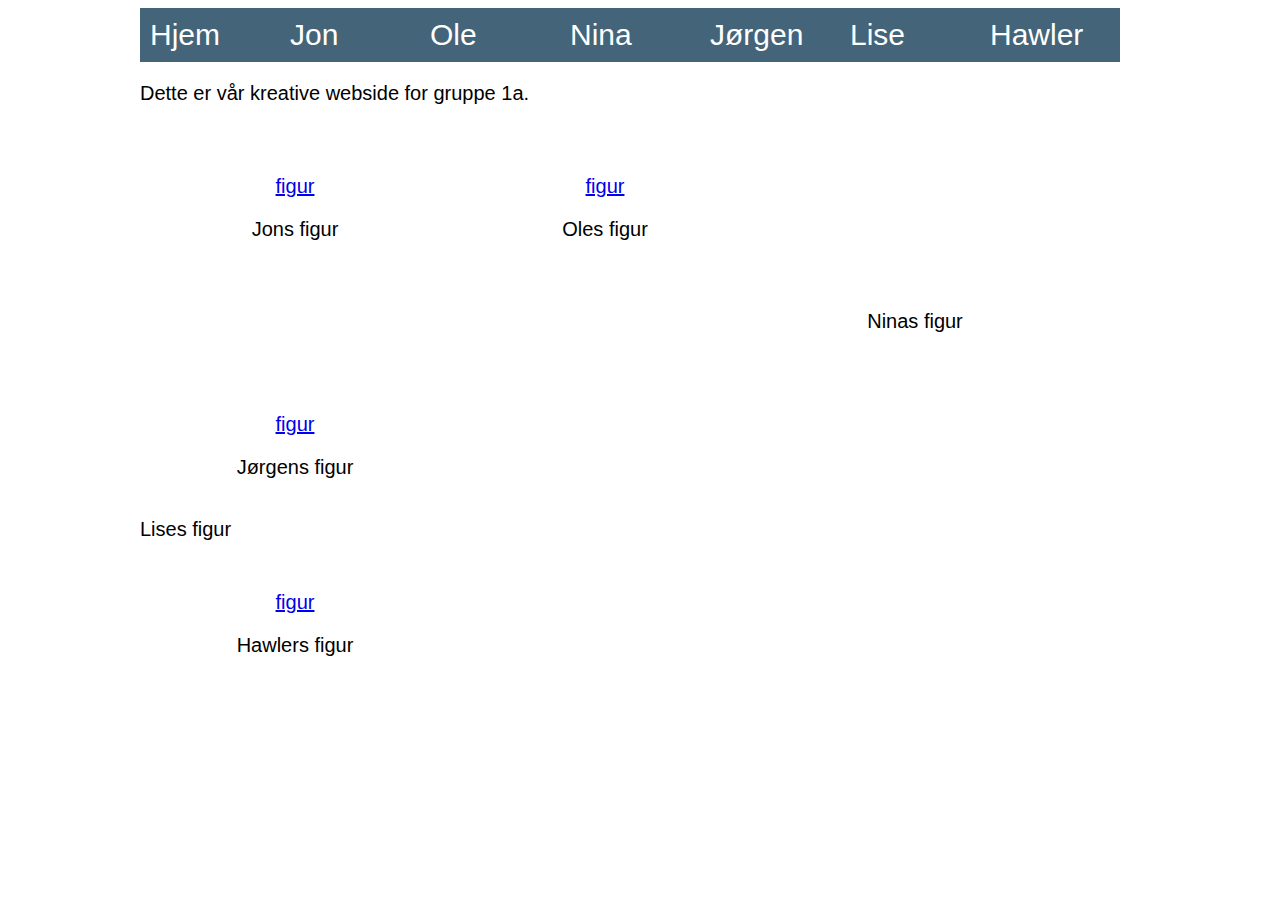
<file: index.html>
<!DOCTYPE html>
    <html>
    <head>
        <title>Gruppe 1a - hjem</title>
        <meta charset="utf-8"/>
        <link rel="stylesheet" type="text/css" href="style.css" />
    </head>
    
    <body>
    
    <div id="wrapper">
            <header>
            </header>

        <nav>
        
            <ul>
                <li><a href="index.html">Hjem</a></li>
                <li><a href="jon.html">Jon</a></li>
                <li><a href="ole.html">Ole</a></li>
                <li><a href="nina.html">Nina</a></li>
                <li><a href="jorgen.html">Jørgen</a></li>
                <li><a href="lise.html">Lise</a></li>
                <li><a href="hawler.html">Hawler</a></li>
            </ul>
        </nav>
    
        <main>
            <div>
                <p>Dette er vår kreative webside for gruppe 1a.</p>
        
            </div>
        
            <div class="figurer">
                <a target="_blank" href="jon.html">
                    <p>figur</p>
        
                </a>
                <div>Jons figur</div>
            </div>
    
            <div class="figurer">
                <a target="_blank" href="ole.html">
                    <p>figur</p>
                </a>
                <div>Oles figur</div>
            </div>
        
            <div class="figurer">
                <a target="_blank" href="nina.html">
                    <div>
                        <svg id="svg" width="150" height="150"></svg>
                        <script src="images/nina.js" type="module"></script>
                    </div>
                </a>
                <div>Ninas figur</div>
            </div>

            <div class="figurer">
                <a target="_blank" href="jorgen.html">
                <p>figur</p>
                </a>
                <div>Jørgens figur</div>
            </div>

            <div>
                <a target="_blank" href="lise.html">
                    <div>
                        <svg id="svg" width="150" height="150"></svg>
                        <script src="images/lise.js" type="module"></script>
                    </div>
                </a>
                <div>Lises figur</div>
            </div>

            <div class="figurer">
                <a target="_blank" href="hawler.html">
                    <p>figur</p>
                </a>
                <div>Hawlers figur</div>
            </div>

            <div>
                <svg id="svg" width="150" height="150"></svg>
                <script src="images/lise.js" type="module"></script>
            </div>

        </main>
    </div>
    </body>
</html>
</file>
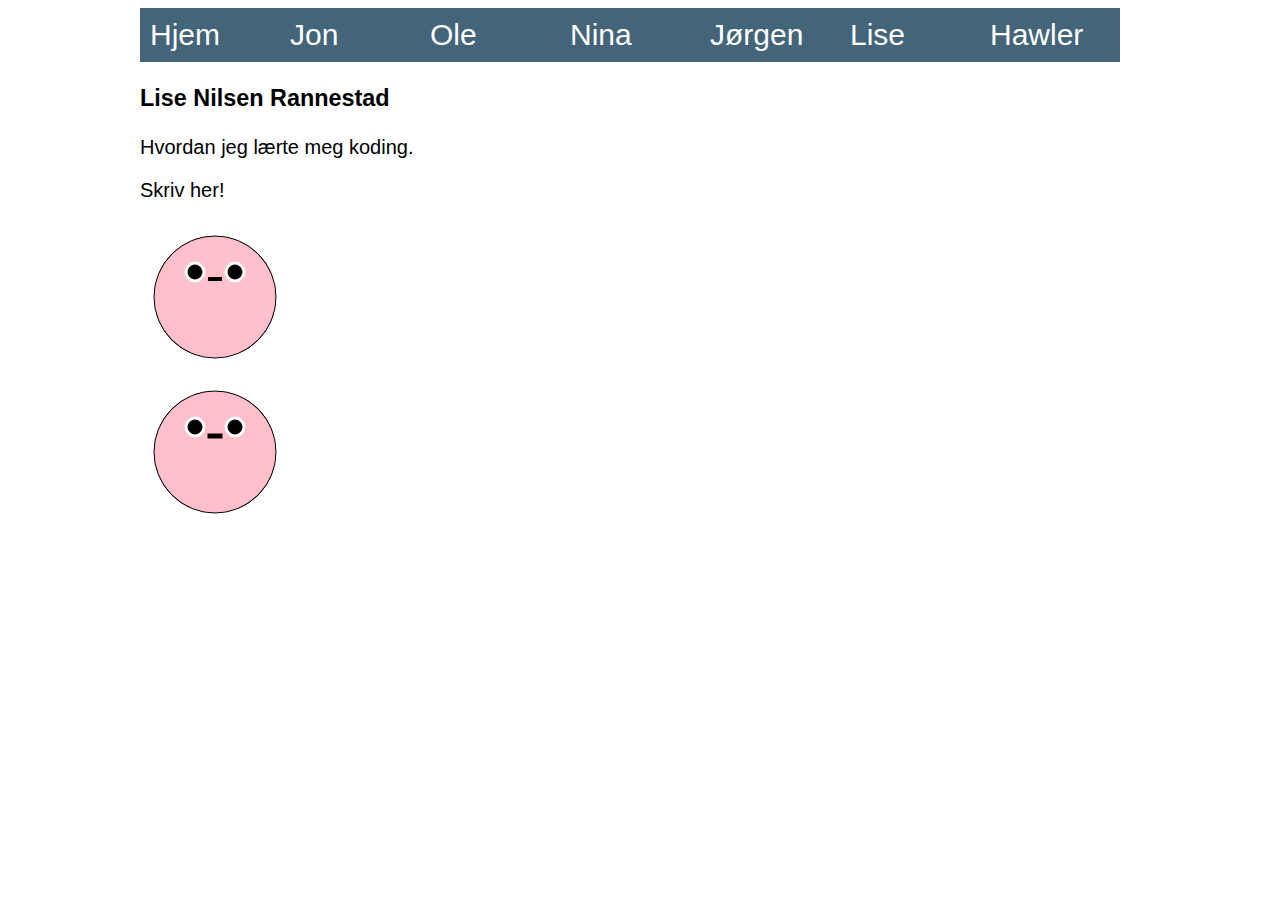
<file: lise.html>
<!DOCTYPE html>
<html lang="en">
<head>
    <meta charset="UTF-8">
    <link rel="stylesheet" href="style.css">
    <link href="https://fonts.googleapis.com/css2?family=Bebas+Neue&display=swap" rel="stylesheet">
    <title>Gruppe 1a - Lise</title>
</head>
 <div id="wrapper">


<body>
      <nav>
        
        <ul>
            <li><a href="index.html">Hjem</a></li>
            <li><a href="jon.html">Jon</a></li>
            <li><a href="ole.html">Ole</a></li>
            <li><a href="nina.html">Nina</a></li>
            <li><a href="jorgen.html">Jørgen</a></li>
            <li><a href="lise.html">Lise</a></li>
            <li><a href="hawler.html">Hawler</a></li>
    </ul>
    </nav>

<main>
<div class="lkodeopplevelse">
    <h3>
        Lise Nilsen Rannestad
    </h3>
</div>
<p> Hvordan jeg lærte meg koding.</p>

<div class="lparagraf">
    <p>
     Skriv her!
    </p>
</div>

<! Canvas API  >
<div>
    <canvas id="canvas" width="150" height="150"></canvas>
    <script src="images/lise.js" type="module"></script>
</div>


<! SVG API >
<div>
    <svg id="svg" width="150" height="150"></svg>
    <script src="images/lise.js" type="module"></script>
</div>
</main>
</body>
</html>
</file>
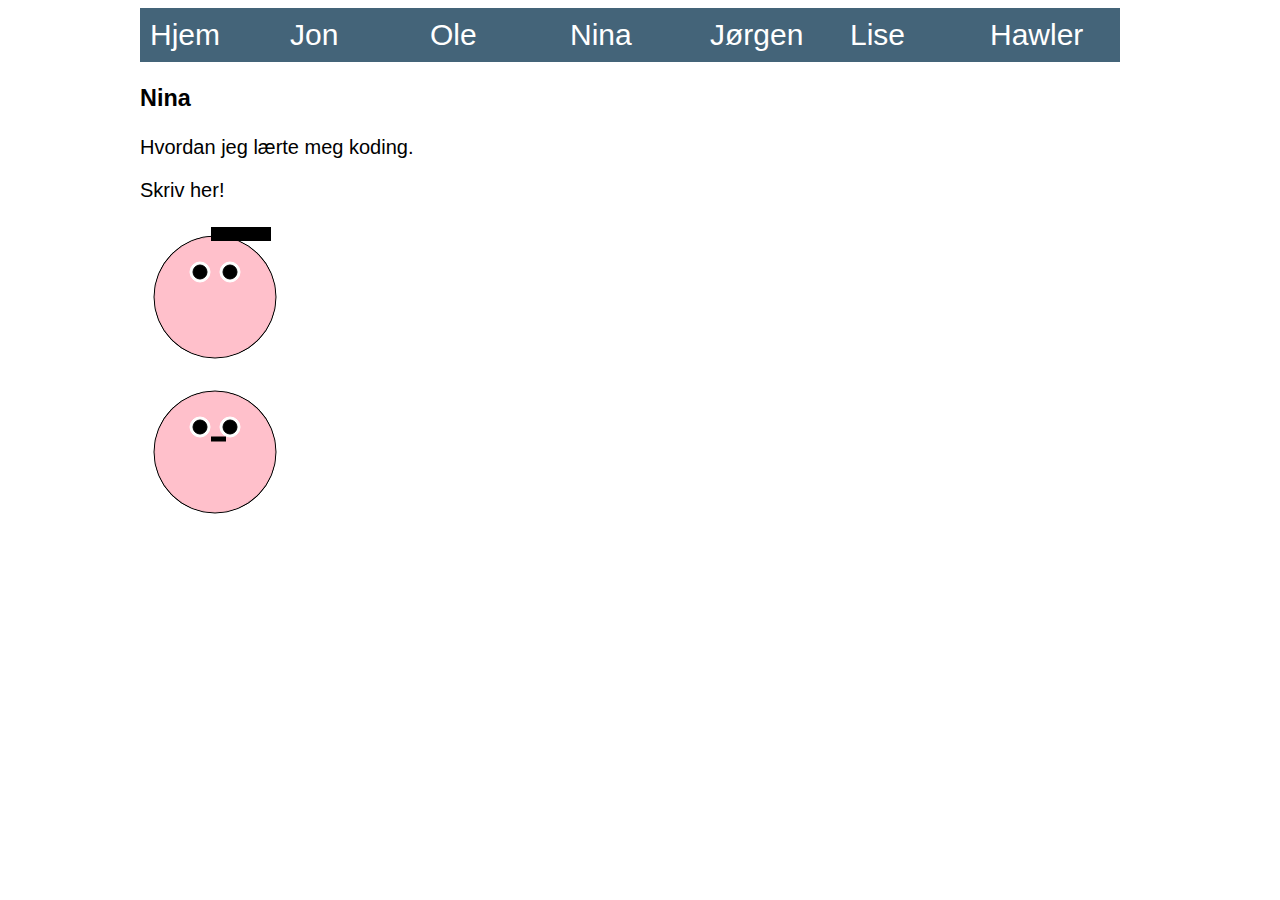
<file: nina.html>
<!DOCTYPE html>
<html lang="en">
<head>
    <meta charset="UTF-8">
    <link rel="stylesheet" href="style.css">
    <link href="https://fonts.googleapis.com/css2?family=Bebas+Neue&display=swap" rel="stylesheet">
    <title>Gruppe 1a - Nina</title>
</head>
 <div id="wrapper">


<body>
      <nav>
        
        <ul>
            <li><a href="index.html">Hjem</a></li>
            <li><a href="jon.html">Jon</a></li>
            <li><a href="ole.html">Ole</a></li>
            <li><a href="nina.html">Nina</a></li>
            <li><a href="jorgen.html">Jørgen</a></li>
            <li><a href="lise.html">Lise</a></li>
            <li><a href="hawler.html">Hawler</a></li>
    </ul>
    </nav>

<main>
<div class="lkodeopplevelse">
    <h3>
        Nina
    </h3>
</div>
<p> Hvordan jeg lærte meg koding.</p>

<div class="lparagraf">
    <p>
     Skriv her!
    </p>
</div>

<! Canvas API  >
<a target="_blank" href="index.html">
<div class="ninafigur">
    <canvas id="canvas" width="150" height="150"></canvas>
    <script src="images/nina.js" type="module"></script>
</div>
</a>

<! SVG API >
<div>
    <svg id="svg" width="150" height="150"></svg>
    <script src="images/nina.js" type="module"></script>
</div>
</main>
</body>
</html>
</file>
<file: style.css>
html {
    overflow-y: scroll;
}
    
#wrapper {
    display: flex;
    flex-direction: row;
    flex-wrap: wrap;
    width: 1000px;
    height: 100%;
    margin: auto;
    font-family: sans-serif;
    font-size: 20px;
}

header {
    flex-basis: 100%;
}

nav {
    flex-basis: 100%;
}

main {
    flex: auto;
    min-height: 800px;
}

nav ul {
    list-style: none;
    margin: 0;
    padding: 0;
    width: 100%;
}

nav li a {
    display: block;
    text-decoration: none;
    background-color: #446479;
    color: white;
    font-size: 30px;
    padding: 10px;
}

nav li a:hover {
    background-color: #374752;
}

nav li {
    float: left;
    width: 14%;
}

table {
    border-collapse: collapse;
    background-color: #8097a7;
    width: 970px;
}

table, th, td {
    padding: 5px;   
}
    
td, th {
    width: 33%;
}

th {
    font-weight: bold;
    text-align: left;
    background-color: white;
}

div.figurer {
    margin: 5px;
    float: left;
    width: 250px;
}

div.figurer img {
    width: 100%;
    height: auto;
}

div.figurer {
    padding: 25px;
    text-align: center;
}

div.ninafigur {
    width: 250px;
}

.aktivitetsbilde {
    border: solid 10px #446479;
}
    
img {
    width: 320px;
}

#logo {
    width: 1000px;
}

aside {
    border-style: solid;
    flex-basis: 200px;
    background-color: lightgreen;
}

footer {
    border-style: solid;
    flex-basis: 100%;
    background-color: burlywood;
    min-height: 50px;
}
</file>
